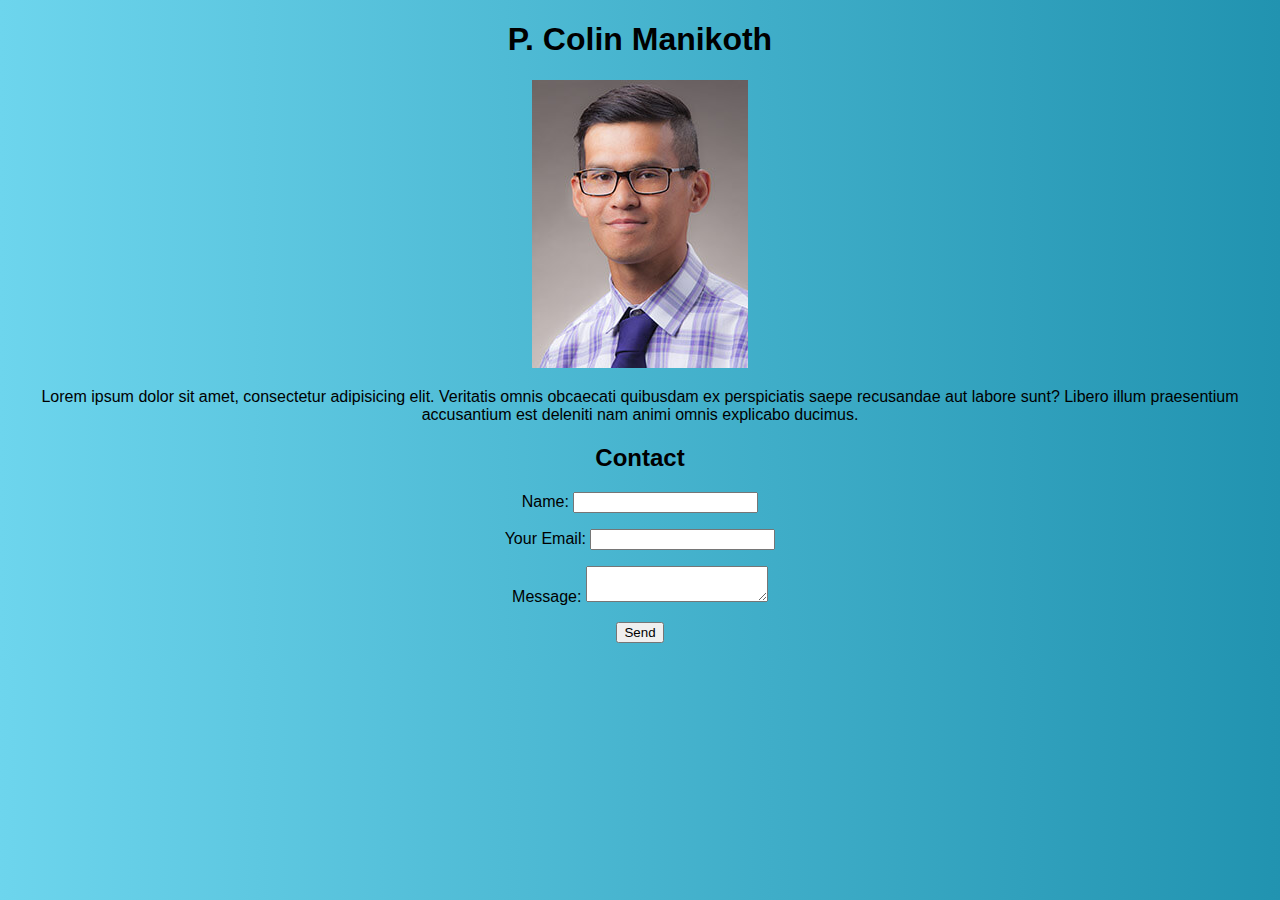
<file: index.html>
<!DOCTYPE html>
<html lang="en">
  <head>
    <meta charset="UTF-8" />
    <meta name="viewport" content="width=device-width, initial-scale=1.0" />
    <meta http-equiv="X-UA-Compatible" content="ie=edge" />

    <title>P. Colin Manikoth</title>

    <!-- Favicons -->

    <link
      rel="icon"
      type="image/png"
      sizes="32x32"
      href="/favicons/favicon-32x32.png"
    />
    <link
      rel="icon"
      type="image/png"
      sizes="16x16"
      href="/favicons/favicon-16x16.png"
    />
    <link rel="manifest" href="/favicons/site.webmanifest" />
    <link
      rel="mask-icon"
      href="/favicons/safari-pinned-tab.svg"
      color="#5bbad5"
    />
    <meta name="msapplication-TileColor" content="#010101" />
    <meta name="theme-color" content="#ffffff" />

    <link
      rel="stylesheet"
      href="https://necolas.github.io/normalize.css/8.0.1/normalize.css"
    />
    <link rel="stylesheet" href="/css/styles.css" />
  </head>
  <body>
    <h1>P. Colin Manikoth</h1>

    <img src="/img/me.jpg" alt="P. Colin Manikoth" />

    <p>
      Lorem ipsum dolor sit amet, consectetur adipisicing elit. Veritatis omnis
      obcaecati quibusdam ex perspiciatis saepe recusandae aut labore sunt?
      Libero illum praesentium accusantium est deleniti nam animi omnis
      explicabo ducimus.
    </p>

    <h2>Contact</h2>
    <form
      name="My Contact Form"
      method="POST"
      data-netlify="true"
      data-netlify-recaptcha="true"
      action="/thanks.html"
    >
      <p>
        <label>Name: <input type="text" name="name" required /></label>
      </p>

      <p>
        <label>Your Email: <input type="email" name="email" required /></label>
      </p>

      <p>
        <label>Message: <textarea name="message"></textarea></label>
      </p>

      <p>
        <div data-netlify-recaptcha="true"></div>
      </p>
      
      <p>
        <button type="submit">Send</button>
      </p>
    </form>

    <script src="/js/scripts.js"></script>
  </body>
</html>
</file>
<file: css/styles.css>
body {
  /* default color */
  background: lavenderblush;

  font-family: -apple-system, BlinkMacSystemFont, "Segoe UI", Roboto, Oxygen,
    Ubuntu, Cantarell, "Open Sans", "Helvetica Neue", sans-serif;

  text-align: center;
}

.bg0 {
  background: #7f7fd5; /* fallback for old browsers */
  background: -webkit-linear-gradient(
    to right,
    #91eae4,
    #86a8e7,
    #7f7fd5
  ); /* Chrome 10-25, Safari 5.1-6 */
  background: linear-gradient(
    to right,
    #91eae4,
    #86a8e7,
    #7f7fd5
  ); /* W3C, IE 10+/ Edge, Firefox 16+, Chrome 26+, Opera 12+, Safari 7+ */
}

.bg1 {
  background: #2193b0; /* fallback for old browsers */
  background: -webkit-linear-gradient(
    to right,
    #6dd5ed,
    #2193b0
  ); /* Chrome 10-25, Safari 5.1-6 */
  background: linear-gradient(
    to right,
    #6dd5ed,
    #2193b0
  ); /* W3C, IE 10+/ Edge, Firefox 16+, Chrome 26+, Opera 12+, Safari 7+ */
}

.bg2 {
  background: #fdfc47; /* fallback for old browsers */
  background: -webkit-linear-gradient(
    to right,
    #24fe41,
    #fdfc47
  ); /* Chrome 10-25, Safari 5.1-6 */
  background: linear-gradient(
    to right,
    #24fe41,
    #fdfc47
  ); /* W3C, IE 10+/ Edge, Firefox 16+, Chrome 26+, Opera 12+, Safari 7+ */
}
</file>
